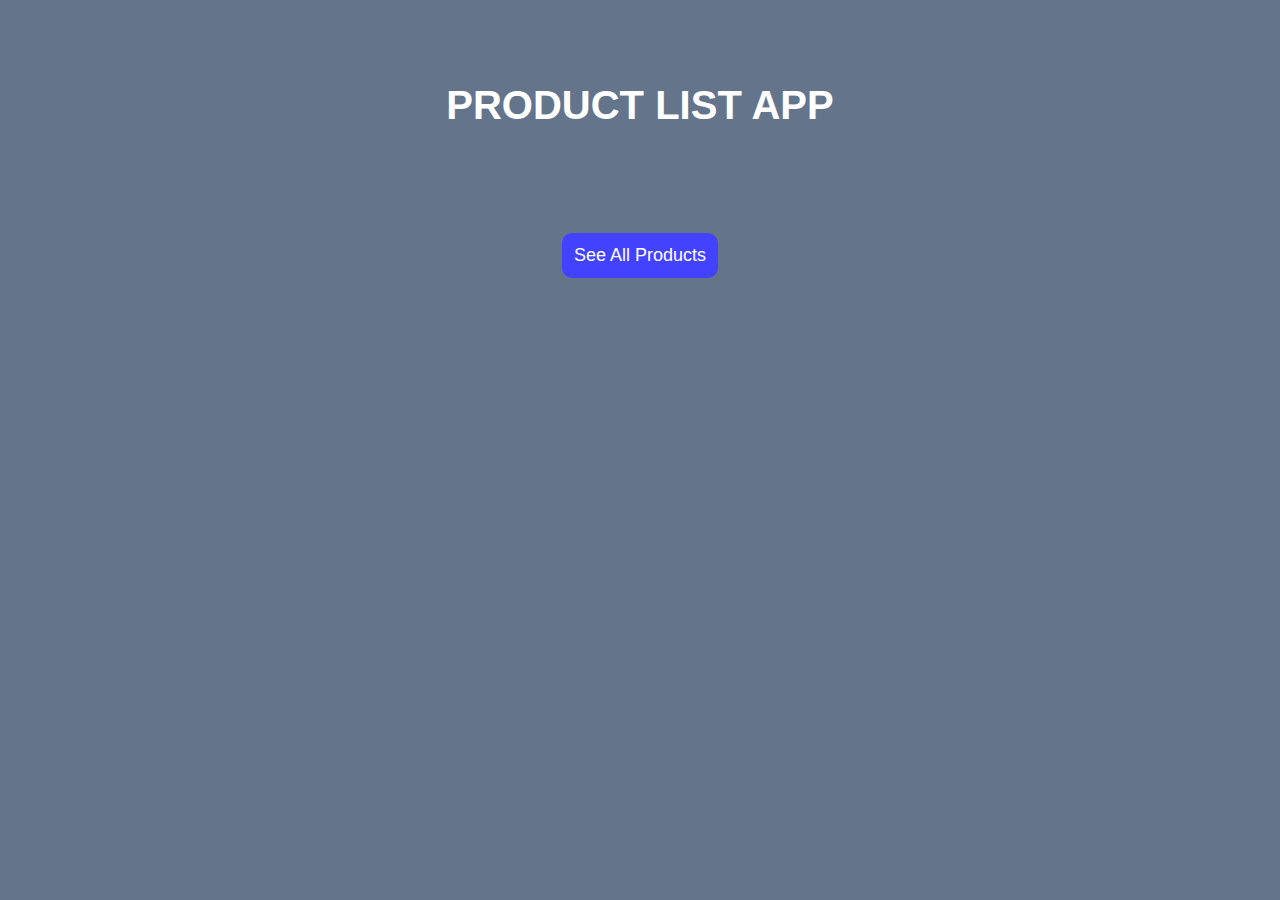
<file: index.html>
<!DOCTYPE html>
<html lang="en">
    <head>
        <meta charset="UTF-8">
        <meta name="theme-color" content="#F0F8FF">
        <meta name="description" content="a product list app">
        <meta name="background-color" content="#F0F8FF">
        <meta name="viewport" content="width=device-width, initial-scale=1">
        <link rel="stylesheet" href="/styles/style.css">
        <link rel="manifest" href="/manifest.json" crossorigin="use-credentials">
        <meta name="description" content="a product list app">
        <link rel="manifest" href="/manifest.json" crossorigin="use-credentials">
        <link rel="shortcut icon" href="/assets/shopping-bag.png" type="image/png">
        <title>Product App</title>
    </head>
    <body>
        <div class="container">
            <div class="wrapper">
                <h1 class="title">PRODUCT LIST APP</h1>
                <div class="index_wrapper">
                    <a href="/pages">
                        <button class="outline_button">See All Products</button>
                    </a>
                </div>
            </div>
        </div>
    </body>
</html>
</file>
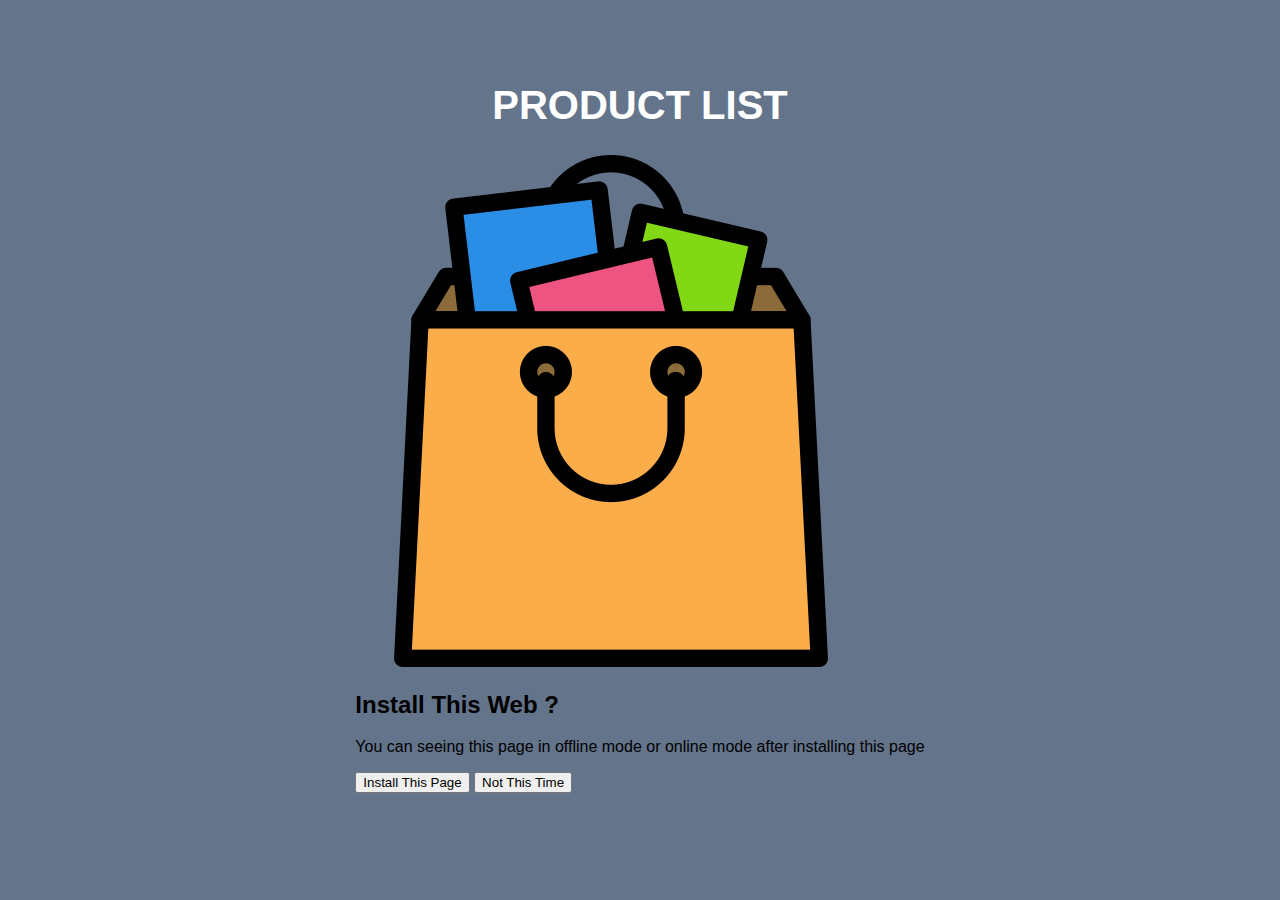
<file: pages/index.html>
<!DOCTYPE html>
<html lang="en">
    <head>
        <meta charset="UTF-8">
        <meta name="theme-color" content="#F0F8FF">
        <meta name="description" content="a product list app">
        <meta name="background-color" content="#F0F8FF">
        <meta name="viewport" content="width=device-width, initial-scale=1">
        <link rel="stylesheet" href="/styles/style.css">
        <link rel="manifest" href="/manifest.json" crossorigin="use-credentials">
        <meta name="description" content="a product list app">
        <link rel="manifest" href="/manifest.json" crossorigin="use-credentials">
        <link rel="shortcut icon" href="/assets/shopping-bag.png" type="image/png">
        <title>Product App</title>
    </head>
    <body>
        <div class="container">
            <div class="wrapper">
                <h1 class="title">PRODUCT LIST</h1>
                <div class="container_child" id="product__list"></div>
                <div class="popup__box">
                    <header>
                        <img src="/assets/shopping-bag.png" alt="product">
                        <h2>Install This Web ?</h2>
                    </header>
                    <div class="popup__body">
                        <p>You can seeing this page in offline mode or online mode after installing this page</p>
                    </div>
                    <div class="popup__action">
                        <button class="install__button">
                            <span>Install This Page</span>
                        </button>
                        <button class="cancel__button">Not This Time</button>
                    </div>
                </div>
            </div>
        </div>
    </body>
    <script src="/js/app.js"></script>
    <script type="text/javascript" src="/src/index.js" language="JavaScript Native"></script>
</html>
</file>
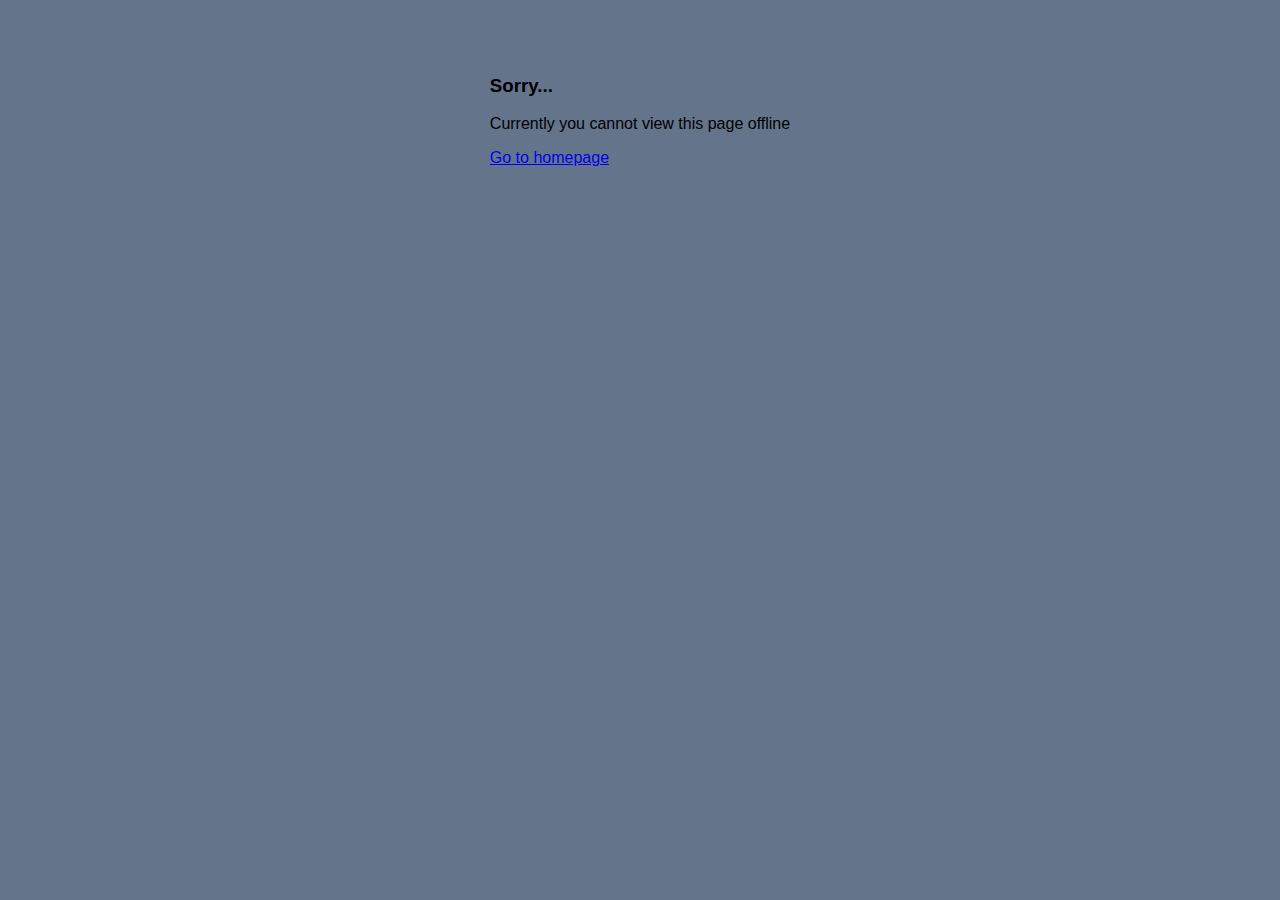
<file: pages/fallback.html>
<!DOCTYPE html>
<html lang="en">
    <head>
        <meta charset="UTF-8">
        <meta name="theme-color" content="#F0F8FF">
        <meta name="description" content="a product list app">
        <meta name="background-color" content="#F0F8FF">
        <meta name="viewport" content="width=device-width, initial-scale=1">
        <link rel="stylesheet" href="/styles/style.css">
        <link rel="manifest" href="/manifest.json" crossorigin="use-credentials">
        <meta name="description" content="a product list app">
        <link rel="manifest" href="/manifest.json" crossorigin="use-credentials">
        <link rel="shortcut icon" href="/assets/shopping-bag.png" type="image/png">
        <title>Product App</title>
    </head>
    <body>
        <div class="container">
            <div class="wrapper">
                <h3>Sorry...</h3>
                <p>Currently you cannot view this page offline</p>
                <a href="/">Go to homepage</a>
            </div>
        </div>
    </body>
    <script src="/js/app.js"></script>
    <script type="text/javascript" src="/src/index.js" language="JavaScript Native"></script>
</html>
</file>
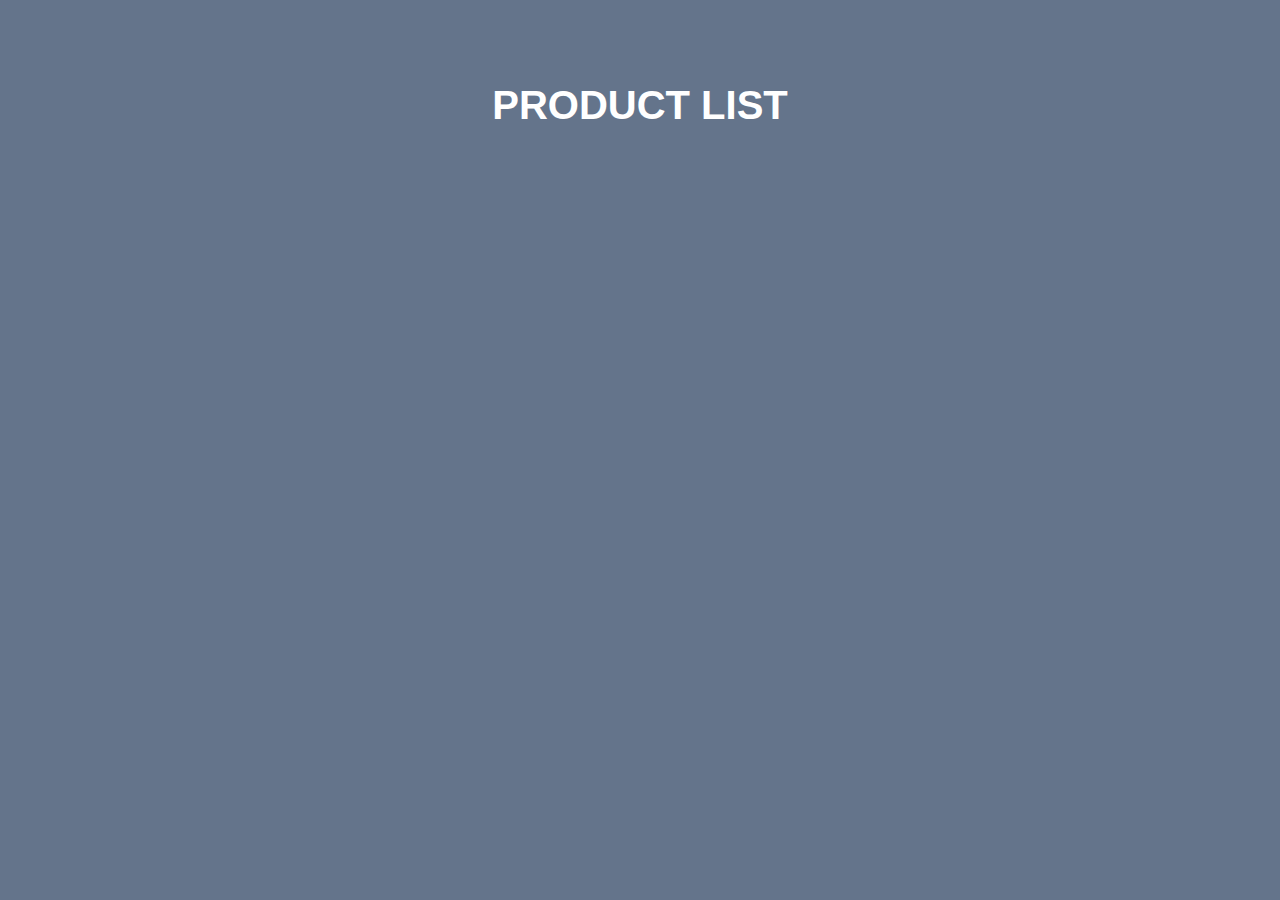
<file: pages/products.html>
<!DOCTYPE html>
<html lang="en">
    <head>
        <meta charset="UTF-8">
        <meta name="theme-color" content="#F0F8FF">
        <meta name="description" content="a product list app">
        <meta name="background-color" content="#F0F8FF">
        <meta name="viewport" content="width=device-width, initial-scale=1">
        <link rel="stylesheet" href="/styles/style.css">
        <link rel="manifest" href="/manifest.json" crossorigin="use-credentials">
        <meta name="description" content="a product list app">
        <link rel="manifest" href="/manifest.json" crossorigin="use-credentials">
        <link rel="shortcut icon" href="/assets/shopping-bag.png" type="image/png">
        <title>Product App</title>
    </head>
    <body class="body_scroll">
        <div class="container">
            <div class="connection_notification online">
                <p>CONNECTED TO NETWORK, REFRESH TO LOAD NEW DATA</p>
                <button class="refresh">
                    <span>REFRESH</span>
                </button>
            </div>
            <div class="connection_notification offline">
                <p>CURRENTLY DISCONNECTED FROM NETWORK</p>
            </div>
            <div class="wrapper">
                <h1 class="title">PRODUCT LIST</h1>
                <div class="container_child" id="product__list"></div>
                <div class="popup_box">
                    <header>
                        <img src="/assets/shopping-bag.png" alt="product">
                        <p>Install This Web ?</p>
                    </header>
                    <div class="popup_body">
                        <p>You can seeing this page in offline mode or online mode after installing this page</p>
                    </div>
                    <div class="popup_action">
                        <button class="install_button">
                            <span class="install_text">Install This Page</span>
                            <span class="loading_install">
                                <img src="/assets/Pulse-1s-58px (1).gif">
                            </span>
                        </button>
                        <button class="cancel_button">
                            <span>
                                Not This Time
                            </span>
                        </button>
                    </div>
                </div>
            </div>
        </div>
    </body>
    <script src="/js/app.js"></script>
    <script type="text/javascript" src="/src/index.js" language="JavaScript Native"></script>
</html>
</file>
<file: styles/style.css>
:root {
  font-family: 'Segoe UI', Tahoma, Geneva, Verdana, sans-serif;
  background-color: rgb(100 116 139);
}

.container {
  display: flex;
  justify-content: center;
  max-width: 100dvw;
  overflow-x: hidden;
}

.container.disable {
  overflow: hidden;
  user-select: none;
}

.connection_notification {
  position: fixed;
  background-color: white;
  top: -20%;
  width: 90%;
  padding: 0rem 1rem;
  border-radius: 10px;
  transition: top 0.3s ease;
  z-index: 20;
  height: 60px;
  display: flex;
  justify-content: space-between;
  align-items: center;
}

.connection_notification .offline {
  top: 0.5%;
}

.online {
  color: rgb(18, 173, 18);
}

.online button {
  background-color: rgb(82, 82, 251);
  color: white;
  padding: 0rem 1.5rem;
  height: 40px;
  border: none;
  z-index: 40;
  border-radius: 10px;
  cursor: pointer;
}

.online button span {
  font-weight: bolder;
}

.offline {
  color: rgb(231, 102, 102);
}

.online.show,
.offline.show {
  top: 0.5%;
}

.connection_notification p {
  font-weight: bold;
  font-size: small;
}

.wrapper {
  min-height: 100%;
  overflow-x: hidden;
}

.wrapper.disable {
  filter: blur(2px);
  z-index: -20;
  pointer-events: none;
}

.title {
  text-align: center;
  font-size: 1.5rem;
  color: white;
}

.index_wrapper {
  width: 100%;
  display: flex;
  justify-content: center;
}

.index_wrapper button {
  background-color: rgb(66, 66, 255);
  border: 2px solid rgb(66, 66, 255);
  border-radius: 10px;
  color: white;
  padding: 10px;
  margin-top: 50%;
  font-size: large;
}

.container_child {
  /* max-width: 100dvw; */
  max-width: 100%;
  display: flex;
  flex-wrap: wrap;
  justify-content: center;
  gap: 2rem;
  margin-top: 20px;
}


.card_box {
  max-width: 300px;
  background-color: rgba(187, 185, 185, 0.404);
  border-radius: 20px;
  padding: 5px;
}

.card_box figure {
  display: flex;
  justify-content: center;
}

.card_box figure img {
  max-width: 120%;
  border-radius: 10px;
}

.card_body {
  text-align: center;
  padding: 0px 5px;
}

.card_body p {
  white-space: normal
}

.card_actions {
  display: flex;
  justify-content: end;
}

.card_actions button {
  padding: 10px;
  background-color: blue;
  color: white;
  border-radius: 30px;
  border: none;
  margin-bottom: 10px;
}

.popup_box {
  position: fixed;
  right: -390px;
  margin-right: 1rem;
  bottom: 4rem;
  max-width: 260px;
  background-color: rgba(255, 255, 255, 0.915);
  padding: 1rem;
  transition: right 0.5s ease;
  border-radius: 10px
}

.popup_box.show {
  right: 0px;
}

.popup_box header {
  display: flex;
  gap: 0.5rem;
}

.popup_box header img {
  width: 2.5rem;
  height: 2.5rem;
}

.popup_box header p {
  font-size: medium;
  font-weight: 600;
}

.popup_body p {
  font-size: x-small;
  font-weight: 600;
}

.popup_action {
  width: 100%;
  display: flex;
  justify-content: space-around;
}

.popup_action button {
  padding: 1rem 1.3rem;
  color: white;
  border: none;
  border-radius: 5px;
  font-size: x-small;
  font-weight: bolder;
  cursor: pointer;
}

.install_button {
  background-color: rgb(102, 102, 255);
}

.install_text.hidden {
  display: none;
}


.loading_install.hidden {
  display: none;
}

.loading_install img {
  width: 20px;

}

.install_button:active {
  background-color: blue;
}

.cancel_button {
  background-color: rgb(255, 102, 105);
}

.cancel_button:active {
  background-color: red;
}

@media (min-width: 768px) {
  .container {
    padding: 3rem 2.5rem;
  }

  .title {
    font-size: 2.5rem;
  }

  .card_actions button {
    margin-bottom: 0px;
  }

  .popup_box {
    max-width: 300px;
  }

  .popup_box header img {
    width: 3.5rem;
    height: 3.5rem;
  }

  .popup_box header p {
    font-size: large;
    font-weight: 700;
  }

  .popup_body p {
    font-size: medium;
    font-weight: 600;
  }

  .popup_action button {
    padding: 0.6rem 1rem;
    font-size: medium;
    cursor: pointer;
  }

  .connection_notification p {
    font-weight: bold;
    font-size: medium;
  }

  .online button {
    background-color: rgb(82, 82, 251);
    color: white;
    padding: 0rem 2rem;
    height: 40px;
    border: none;
    border-radius: 10px;
    cursor: pointer;
  }
}
</file>
